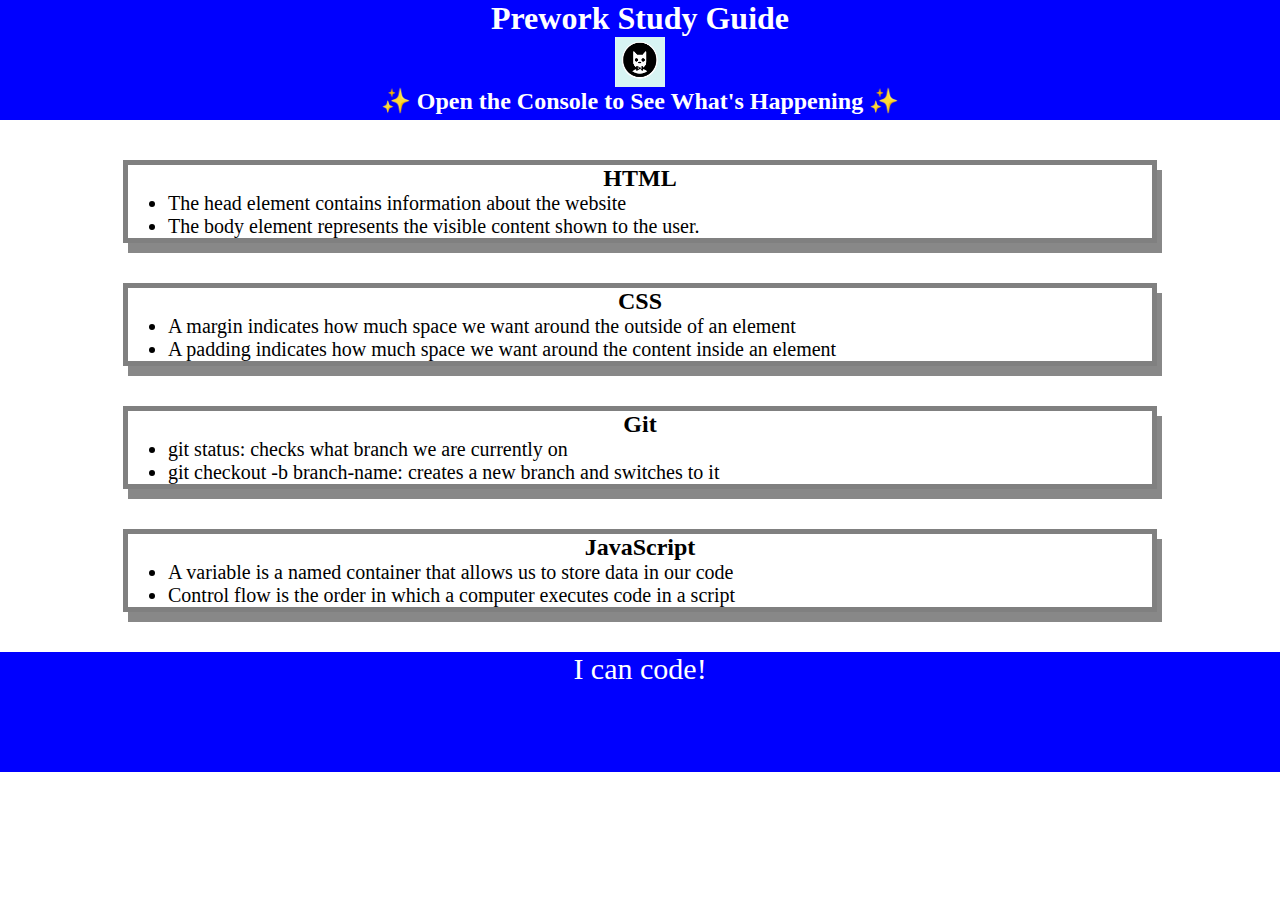
<file: index.html>
<!DOCTYPE html>
<html lang="en">
  <head>
    <meta charset="UTF-8" />
    <meta http-equiv="X-UA-Compatible" content="IE=edge" />
    <meta name="viewport" content="width=device-width, initial-scale=1.0" />
    <link rel="stylesheet" href="style.css">
    <title>Prework Study Guide</title>
  </head>

  <body>
    <header id="top">
      <h1>Prework Study Guide</h1>
      <img src="./bowtie-cat.png" alt="Profile image of cat wearing a bow tie." />
      <h2>✨ Open the Console to See What's Happening ✨</h2>
    </header>

    <main>
      <section class="card" id="html-section">
        <h2>HTML</h2>
        <ul>
          <li>The head element contains information about the website</li>
          <li>The body element represents the visible content shown to the user.</li>
        </ul>
      </section>

      <section class="card" id="css-section">
        <h2>CSS</h2>
        <ul>
          <li>A margin indicates how much space we want around the outside of an element</li>
          <li>A padding indicates how much space we want around the content inside an element</li>
        </ul>
      </section>

      <section class="card" id="git-section">
        <h2>Git</h2>
        <ul>
          <li>git status: checks what branch we are currently on</li>
          <li>git checkout -b branch-name: creates a new branch and switches to it</li>
        </ul>
      </section>

      <section class="card" id="javascript-section">
        <h2>JavaScript</h2>
        <ul>
          <li>A variable is a named container that allows us to store data in our code</li>
          <li>Control flow is the order in which a computer executes code in a script</li>
          </li>
        </ul>
      </section>
    </main>

    <footer>
      <p>I can code!</p>
      <script src="./script.js"></script>
    </footer>
  </body>
</html>
</file>
<file: style.css>
* {
       margin: 0;
       padding: 0;
   }
   header,
footer {
    width: 100%;
    height: 120px;
    background-color: blue;
    color: white;
}
h1,
h2 {
    text-align: center;
}
img {
    display: block;
    height: 50px;
    width: 50px;
    margin-left: auto;
    margin-right: auto;
}
ul {
    padding-left: 40px;
    font-size: 20px;
}
p {
  text-align: center;
  font-size: 30px;}
  
.card {
    width: 80%;
    margin: 40px auto;
    border: 5px solid gray;
    box-shadow: 5px 10px #888888;
}
</file>
